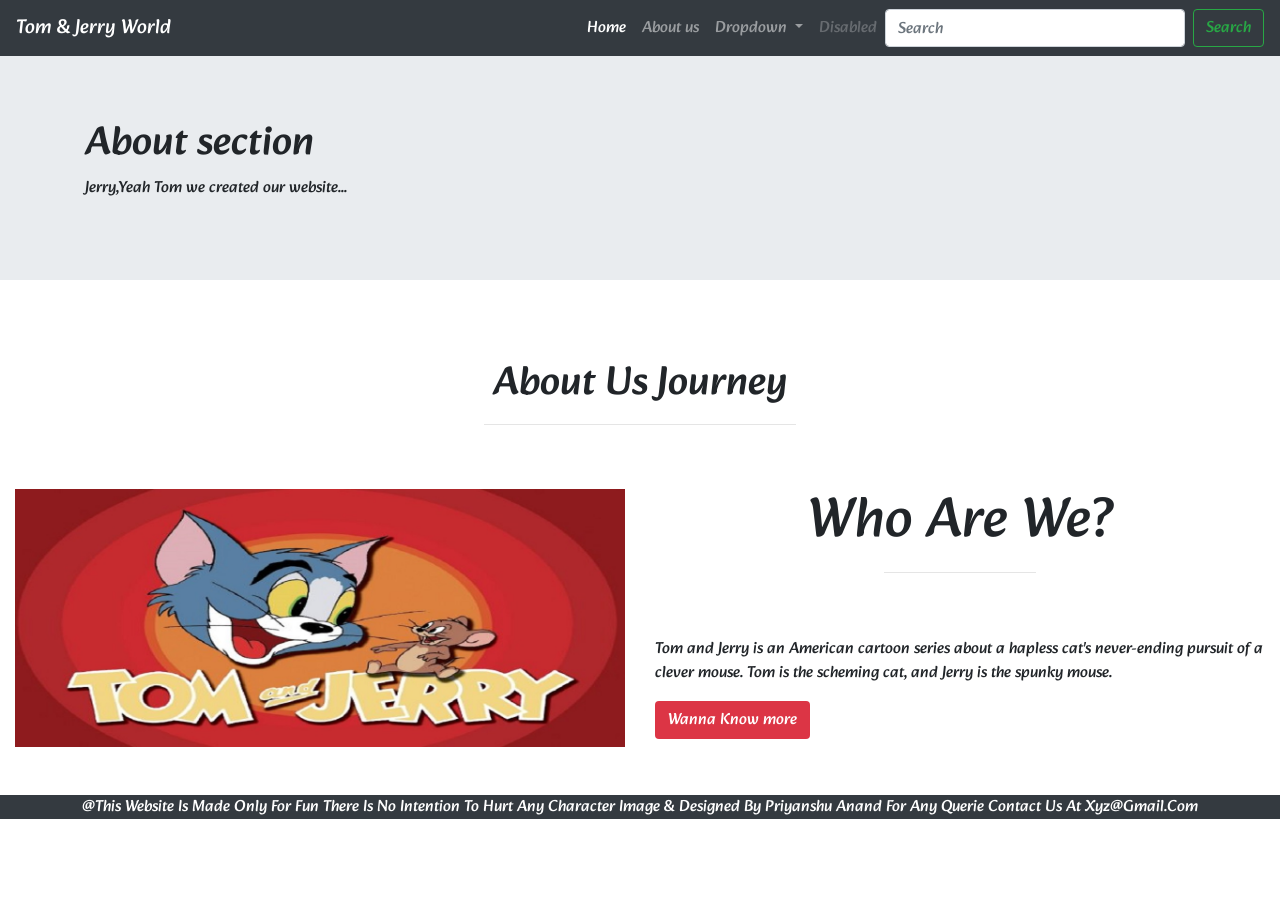
<file: about.html>
<!DOCTYPE html>
<html>

<head>
    <title>Tom and Jerry World</title>
    <meta charset="utf-8">
    <meta name="viewport" content="width=device-width, initial-scale=1">
    <link rel="stylesheet" href="https://maxcdn.bootstrapcdn.com/bootstrap/4.3.1/css/bootstrap.min.css">
    <link rel="preconnect" href="https://fonts.googleapis.com">
    <link rel="preconnect" href="https://fonts.gstatic.com" crossorigin>
    <link href="https://fonts.googleapis.com/css2?family=Alkatra&display=swap" rel="stylesheet">

    <style>
        /* Make the image fully responsive */
        
        * {
            margin: 0;
            padding: 0;
            font-family: 'Alkatra', cursive;
        }
        
        .carousel-inner img {
            width: 100%;
            height: 100%;
        }
    </style>

</head>

<body>
    <!-- before Bootstrap we use css as  -->
    <!--  <h1 style="text-align: center; color: orange; text-transform: capitalize; font-weight: bold;"> Welcome to the Tom & Jerry World :) </h1>
    <hr> -->
    <!-- after bootstrap we can use in two ways first downlod bootstrap file and then use Or CDN(content delivery network) -->
    <!-- 
    <h1 class="text-center text-success text-capitalize font-weight-bold"> Welcome to the Tom & Jerry World :) </h1>
    <hr> -->


    <!-- Now create a Website using Bootstrap  -->

    <header>
        <nav class="navbar navbar-expand-lg navbar-dark bg-dark">
            <a class="navbar-brand" href="#">Tom & Jerry World</a>
            <button class="navbar-toggler" type="button" data-toggle="collapse" data-target="#navbarSupportedContent" aria-controls="navbarSupportedContent" aria-expanded="false" aria-label="Toggle navigation">
              <span class="navbar-toggler-icon"></span>
            </button>

            <div class="collapse navbar-collapse" id="navbarSupportedContent">
                <ul class="navbar-nav ml-auto">
                    <li class="nav-item active">
                        <a class="nav-link" href="#">Home <span class="sr-only">(current)</span></a>
                    </li>
                    <li class="nav-item">
                        <a class="nav-link" href="about.html">About us</a>
                    </li>
                    <li class="nav-item dropdown">
                        <a class="nav-link dropdown-toggle" href="#" id="navbarDropdown" role="button" data-toggle="dropdown" aria-haspopup="true" aria-expanded="false">
                    Dropdown
                  </a>
                        <div class="dropdown-menu" aria-labelledby="navbarDropdown">
                            <a class="dropdown-item" href="#">Action</a>
                            <a class="dropdown-item" href="#">Another action</a>
                            <div class="dropdown-divider"></div>
                            <a class="dropdown-item" href="#">Something else here</a>
                        </div>
                    </li>
                    <li class="nav-item">
                        <a class="nav-link disabled" href="#">Disabled</a>
                    </li>
                </ul>
                <form class="form-inline my-2 my-lg-0">
                    <input class="form-control mr-sm-2" type="search" placeholder="Search" aria-label="Search">
                    <button class="btn btn-outline-success my-2 my-sm-0" type="submit">Search</button>
                </form>
            </div>
        </nav>
        <div class="jumbotron jumbotron-fluid">
            <div class="container">
                <h1>About section</h1>
                <p>Jerry,Yeah Tom we created our website...</p>
            </div>
        </div>
    </header>
    <!-- about us -->
    <section>
        <div class="container-fluid">
            <h1 class="text-center text-capitalize pt-5 ">About us Journey</h1>
            <hr class="w-25 mx-auto pt-5">

            <div class="row mb-5">
                <div class="col-lg-6 col-md-6 col-12">

                    <img src="assest/Tom-And-Jerry-600x480.jpg " class="img-fluid " alt="">
                </div>
                <div class="col-lg-6 col-md-6 col-12">
                    <h1 class="text-center text-capitalize display-4">who are we?</h1>
                    <hr class="w-25 mx-auto pt-5">
                    <p>Tom and Jerry is an American cartoon series about a hapless cat's never-ending pursuit of a clever mouse. Tom is the scheming cat, and Jerry is the spunky mouse.</p>
                    <button class="text-center btn bg-danger text-white ">Wanna Know more</button>
                </div>
            </div>

        </div>
    </section>


    <!-- footer -->
    <footer>
        <p class="text-center text-capitalize bg-dark text-white">@This website is made only for Fun there is no intention to hurt any character image & Designed by priyanshu anand for any querie contact us at xyz@gmail.com
        </p>

    </footer>
</body>

</html>
</file>
